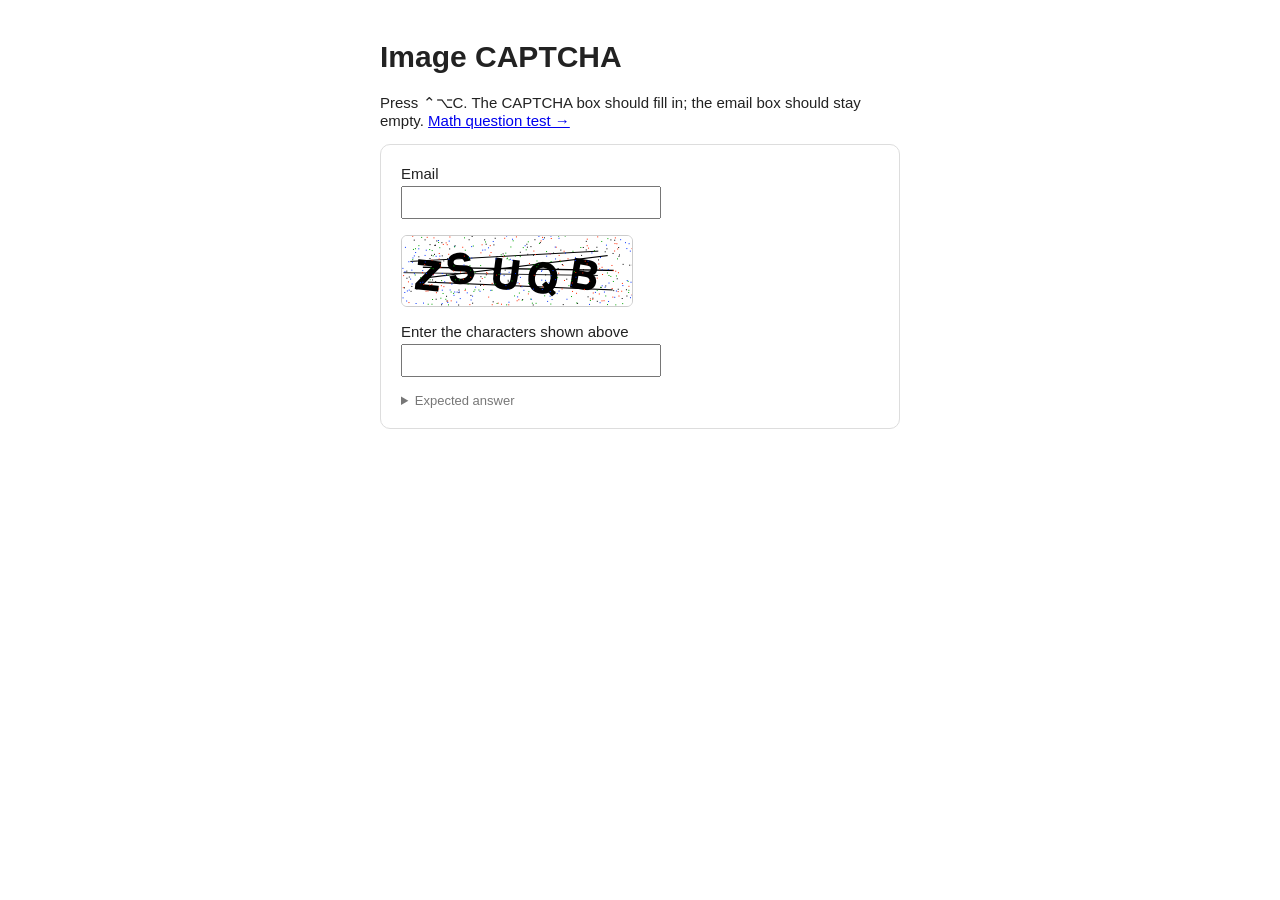
<file: testpage/index.html>
<!doctype html>
<html lang="en">
<head>
<meta charset="utf-8">
<title>Captcha Filler test: image</title>
<link rel="stylesheet" href="style.css">
</head>
<body>
<h1>Image CAPTCHA</h1>
<p>Press ⌃⌥C. The CAPTCHA box should fill in; the email box should stay empty.
   <a href="math.html">Math question test →</a></p>
<form onsubmit="return false">
  <label for="email">Email</label>
  <input id="email" type="email">
  <img src="captcha.png" alt="" width="230" height="70">
  <label for="code">Enter the characters shown above</label>
  <input id="code" autocomplete="off">
  <details><summary>Expected answer</summary>ZSUQB</details>
</form>
</body>
</html>
</file>
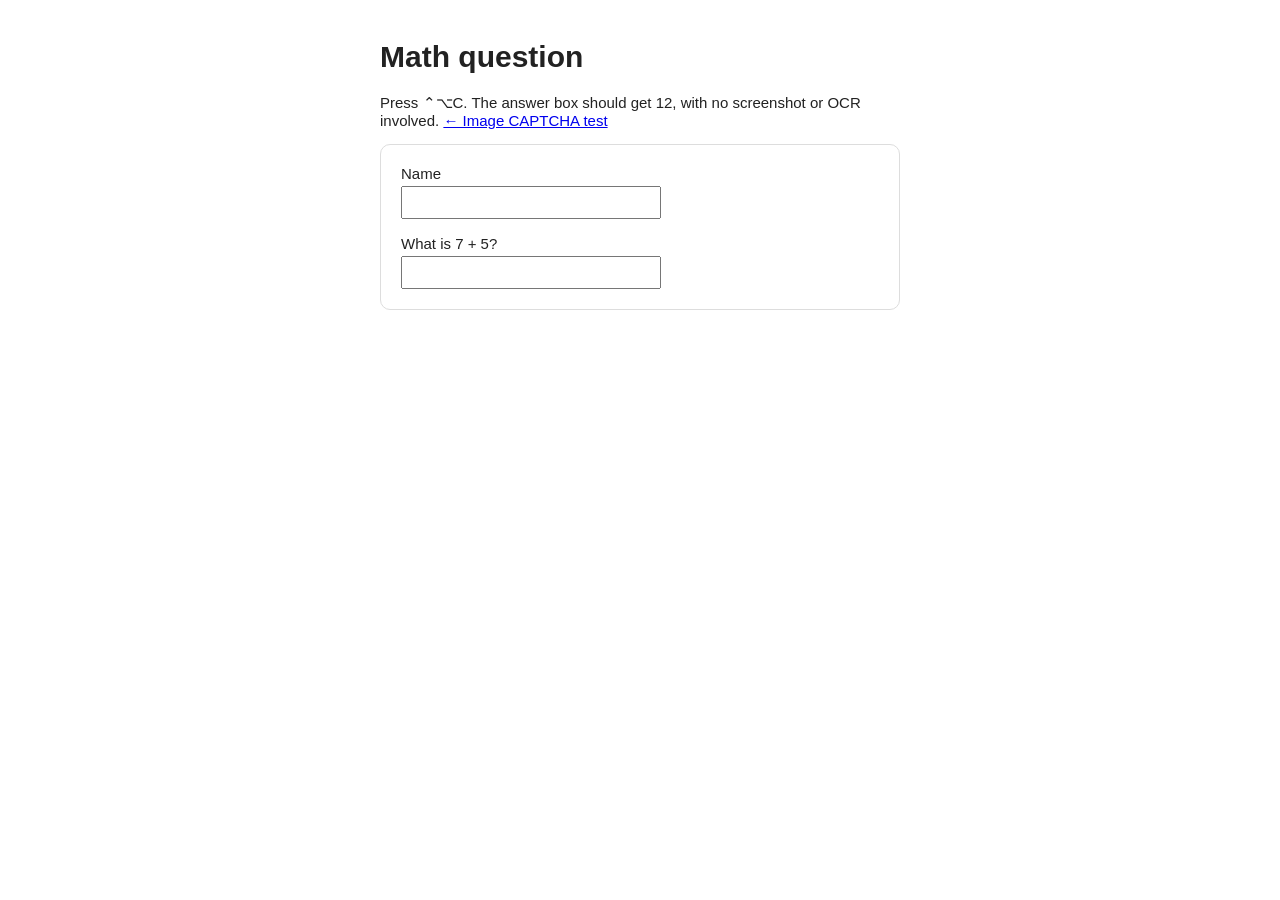
<file: testpage/math.html>
<!doctype html>
<html lang="en">
<head>
<meta charset="utf-8">
<title>Captcha Filler test: math</title>
<link rel="stylesheet" href="style.css">
</head>
<body>
<h1>Math question</h1>
<p>Press ⌃⌥C. The answer box should get 12, with no screenshot or OCR involved.
   <a href="index.html">← Image CAPTCHA test</a></p>
<form onsubmit="return false">
  <label for="name">Name</label>
  <input id="name">
  <label for="answer">What is 7 + 5?</label>
  <input id="answer" autocomplete="off">
</form>
</body>
</html>
</file>
<file: testpage/style.css>
body { font: 15px -apple-system, sans-serif; max-width: 520px; margin: 40px auto; padding: 0 16px; color: #222; }
form { border: 1px solid #ddd; border-radius: 10px; padding: 4px 20px 20px; }
label { display: block; margin: 16px 0 4px; }
input { font: inherit; padding: 6px 8px; width: 240px; }
img { display: block; border: 1px solid #ccc; border-radius: 6px; margin-top: 16px; }
details { margin-top: 16px; color: #777; font-size: 13px; }
</file>
